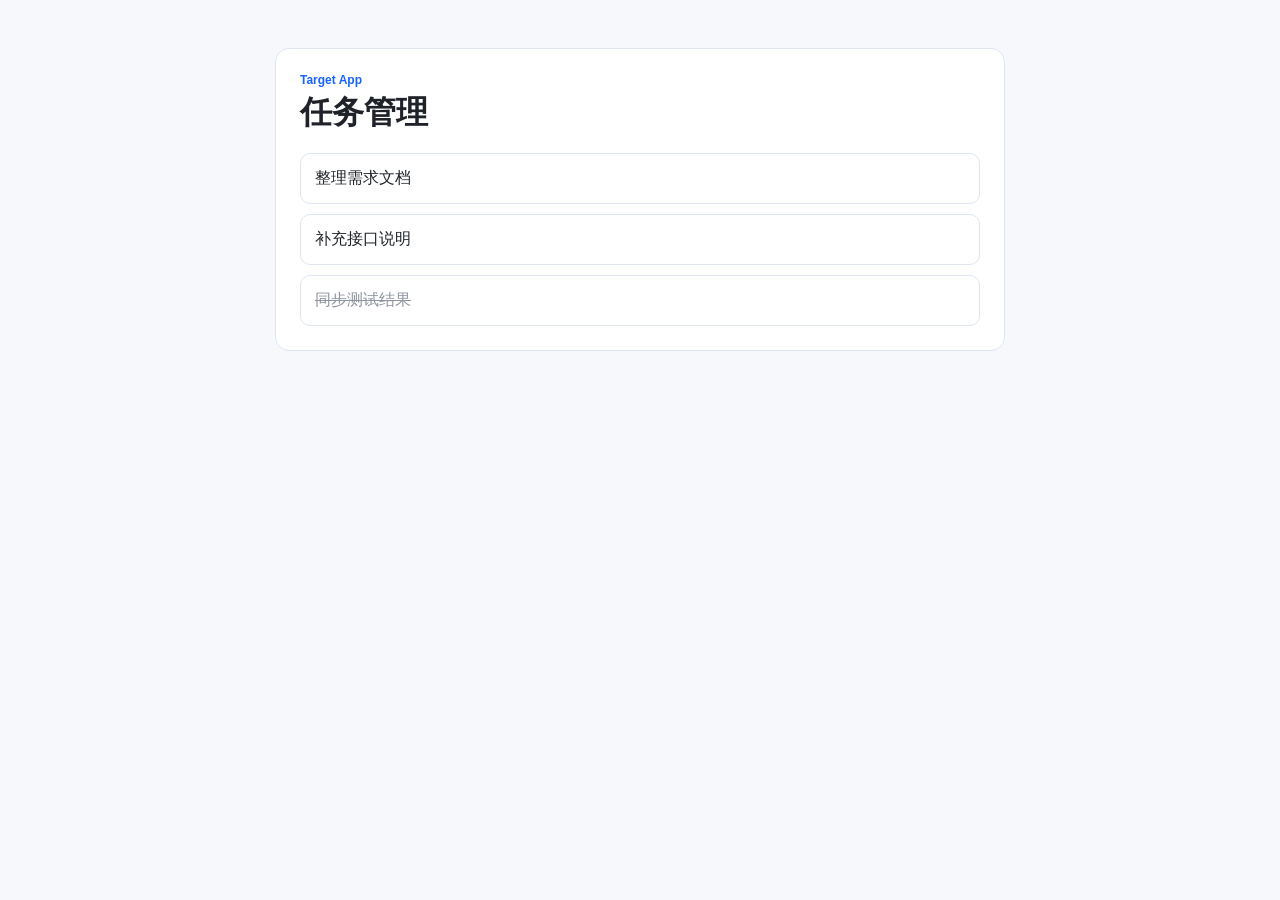
<file: target-app/index.html>
<!DOCTYPE html>
<html lang="zh-CN">
<head>
  <meta charset="UTF-8">
  <meta name="viewport" content="width=device-width, initial-scale=1.0">
  <title>Target Task App</title>
  <link rel="stylesheet" href="styles.css">
</head>
<body>
  <main class="task-shell">
    <header>
      <p>Target App</p>
      <h1>任务管理</h1>
    </header>

    <ul id="taskList" class="task-list"></ul>
  </main>
  <script src="app.js"></script>
</body>
</html>
</file>
<file: target-app/styles.css>
:root {
  color-scheme: light;
  font-family: "Segoe UI", "Microsoft YaHei", sans-serif;
}

body {
  margin: 0;
  color: #1f2329;
  background: #f6f8fc;
}

.task-shell {
  width: min(680px, calc(100% - 32px));
  margin: 48px auto;
  padding: 24px;
  border: 1px solid #dfe5ef;
  border-radius: 14px;
  background: #fff;
}

header p {
  margin: 0;
  color: #1664ff;
  font-size: 12px;
  font-weight: 800;
}

header h1 {
  margin: 4px 0 18px;
}

.task-list {
  display: grid;
  gap: 10px;
  padding: 0;
  margin: 0;
  list-style: none;
}

.task-item {
  padding: 14px;
  border: 1px solid #dfe5ef;
  border-radius: 10px;
}

.task-item.is-done {
  color: #8f959e;
  text-decoration: line-through;
}
</file>
